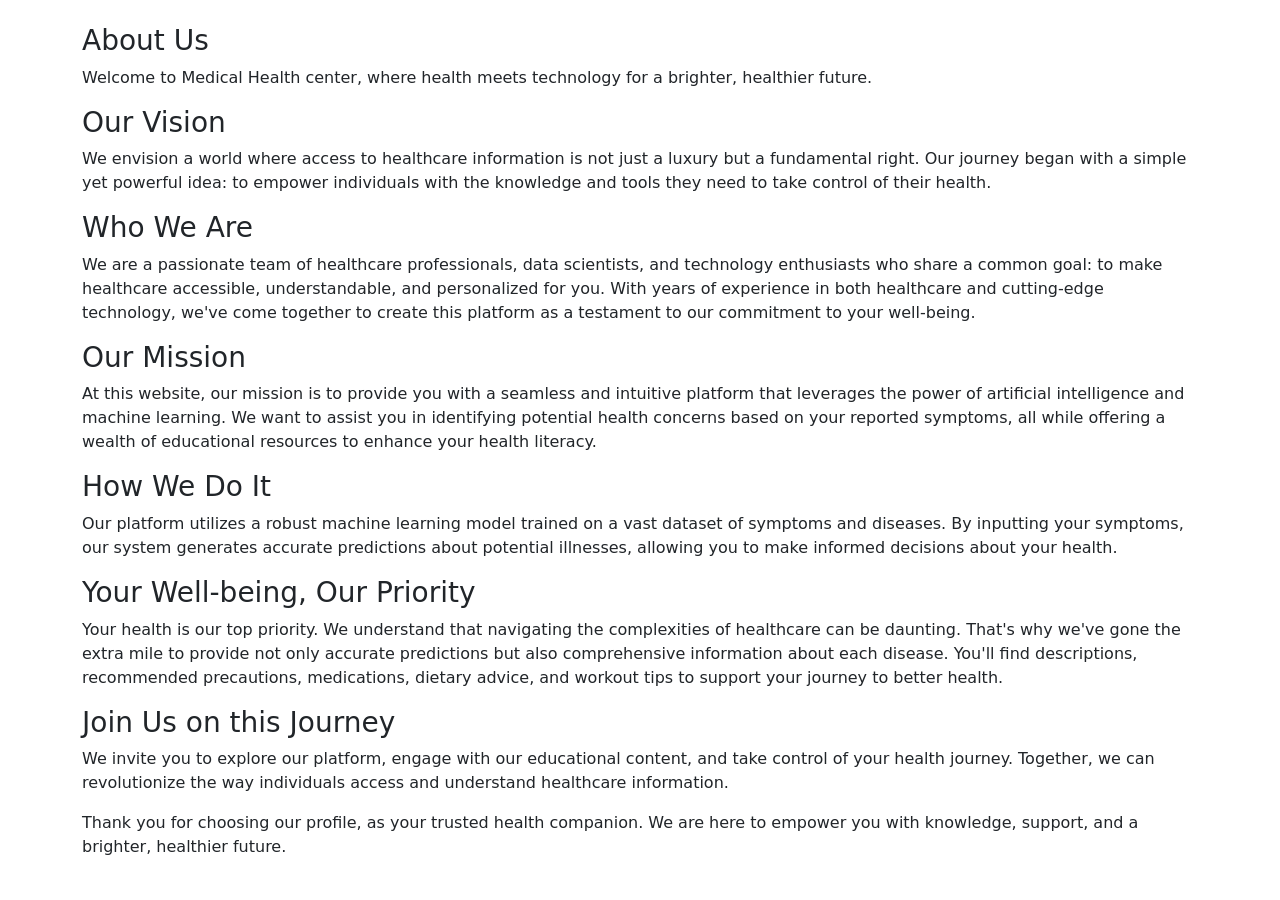
<file: archive/Frontend/about.html>
<!doctype html>
<html lang="en">
  <head>
    <meta charset="utf-8">
    <meta name="viewport" content="width=device-width, initial-scale=1">
    <title>Bootstrap demo</title>
    <link href="https://cdn.jsdelivr.net/npm/bootstrap@5.3.1/dist/css/bootstrap.min.css" rel="stylesheet" integrity="sha384-4bw+/aepP/YC94hEpVNVgiZdgIC5+VKNBQNGCHeKRQN+PtmoHDEXuppvnDJzQIu9" crossorigin="anonymous">
  </head>
  <body>
    <div class="container my-4 mt-4">


     <h3> About Us</h3>

<p>Welcome to Medical Health center, where health meets technology for a brighter, healthier future.
</p>
<h3>Our Vision</h3>

<p>We envision a world where access to healthcare information is not just a luxury but a fundamental right. Our journey began with a simple yet powerful idea: to empower individuals with the knowledge and tools they need to take control of their health.
</p>
<h3>Who We Are
</h3>
<p>We are a passionate team of healthcare professionals, data scientists, and technology enthusiasts who share a common goal: to make healthcare accessible, understandable, and personalized for you. With years of experience in both healthcare and cutting-edge technology, we've come together to create this platform as a testament to our commitment to your well-being.
</p>
<h3>Our Mission</h3>

<p>At this website, our mission is to provide you with a seamless and intuitive platform that leverages the power of artificial intelligence and machine learning. We want to assist you in identifying potential health concerns based on your reported symptoms, all while offering a wealth of educational resources to enhance your health literacy.
</p>
<h3>How We Do It</h3>

<p>Our platform utilizes a robust machine learning model trained on a vast dataset of symptoms and diseases. By inputting your symptoms, our system generates accurate predictions about potential illnesses, allowing you to make informed decisions about your health.
</p>
<h3>Your Well-being, Our Priority</h3>

<p>Your health is our top priority. We understand that navigating the complexities of healthcare can be daunting. That's why we've gone the extra mile to provide not only accurate predictions but also comprehensive information about each disease. You'll find descriptions, recommended precautions, medications, dietary advice, and workout tips to support your journey to better health.
</p>
<h3>Join Us on this Journey
</h3>
<p>We invite you to explore our platform, engage with our educational content, and take control of your health journey. Together, we can revolutionize the way individuals access and understand healthcare information.
</p>
<p>Thank you for choosing our profile, as your trusted health companion. We are here to empower you with knowledge, support, and a brighter, healthier future.
</p>

    </div>
    <script src="https://cdn.jsdelivr.net/npm/bootstrap@5.3.1/dist/js/bootstrap.bundle.min.js" integrity="sha384-HwwvtgBNo3bZJJLYd8oVXjrBZt8cqVSpeBNS5n7C8IVInixGAoxmnlMuBnhbgrkm" crossorigin="anonymous"></script>
  </body>
</html>
</file>
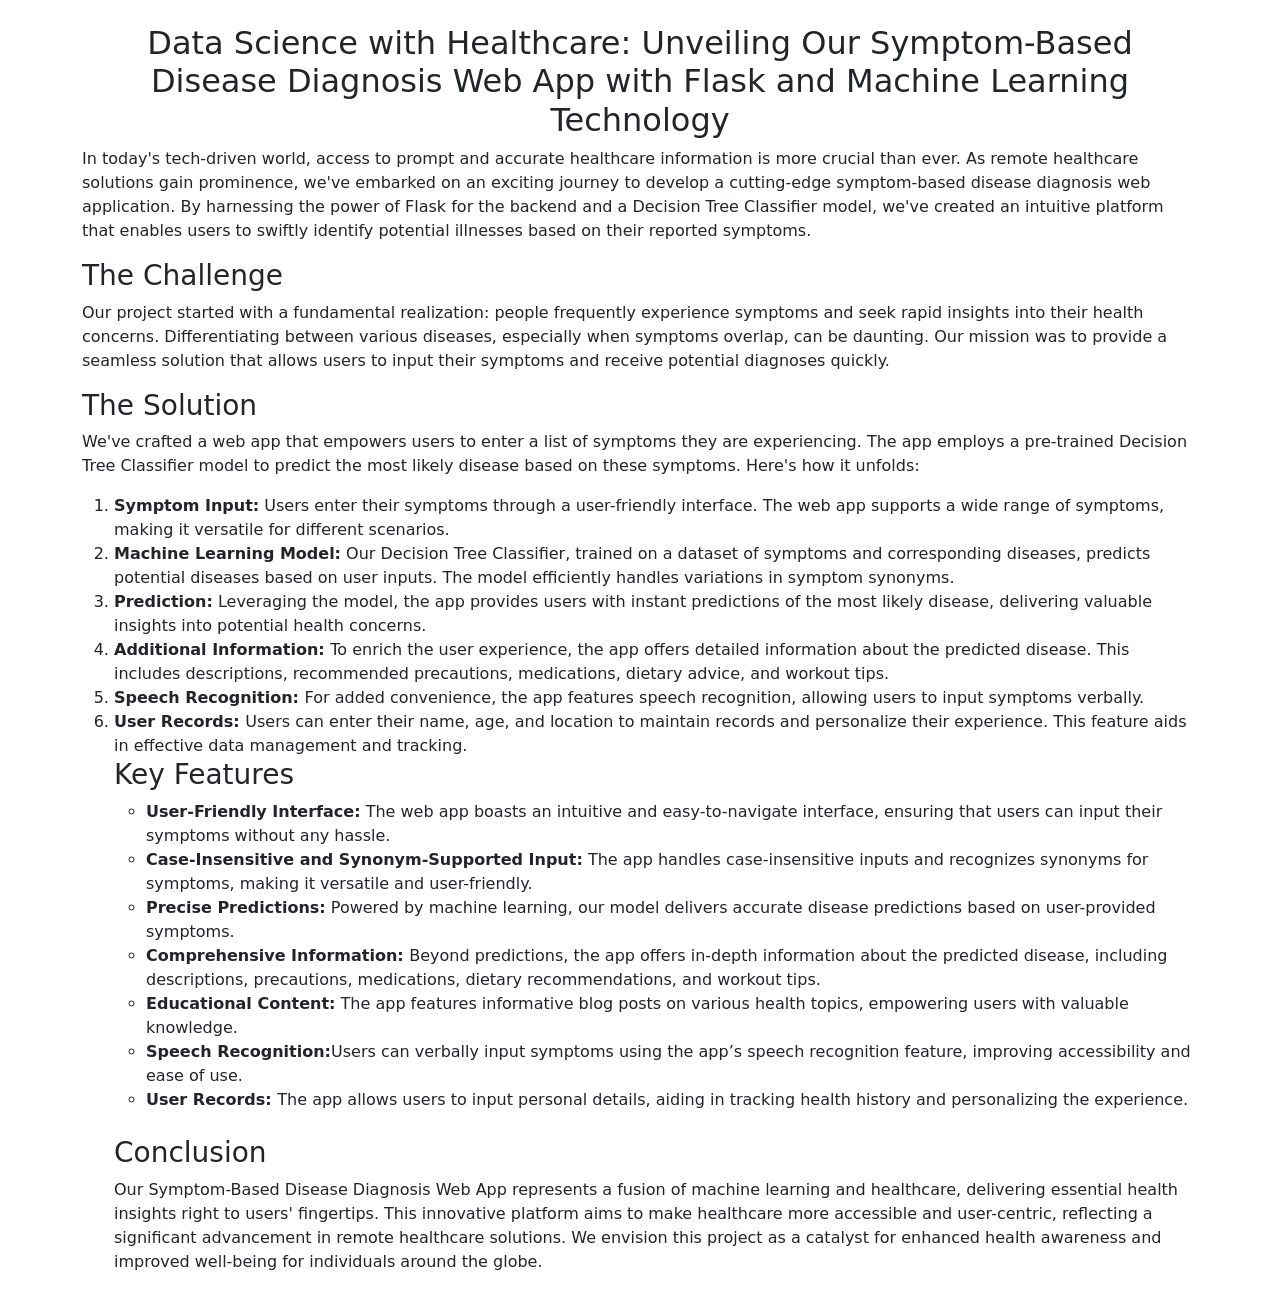
<file: archive/Frontend/blog.html>
<!doctype html>
<html lang="en">
  <head>
    <meta charset="utf-8">
    <meta name="viewport" content="width=device-width, initial-scale=1">
    <title>Blog Post</title>
    <link href="https://cdn.jsdelivr.net/npm/bootstrap@5.3.1/dist/css/bootstrap.min.css" rel="stylesheet" integrity="sha384-4bw+/aepP/YC94hEpVNVgiZdgIC5+VKNBQNGCHeKRQN+PtmoHDEXuppvnDJzQIu9" crossorigin="anonymous">
  </head>
  <body>
    <div class="container my-4 mt-4">

        <h2 class="text-center">Data Science with Healthcare: Unveiling Our Symptom-Based Disease Diagnosis Web App with Flask and Machine Learning Technology</h2>
        <p>In today's tech-driven world, access to prompt and accurate healthcare information is more crucial than ever. As remote healthcare solutions gain prominence, we've embarked on an exciting journey to develop a cutting-edge symptom-based disease diagnosis web application. By harnessing the power of Flask for the backend and a Decision Tree Classifier model, we've created an intuitive platform that enables users to swiftly identify potential illnesses based on their reported symptoms.</p>

        <h3>The Challenge</h3>
        <p>Our project started with a fundamental realization: people frequently experience symptoms and seek rapid insights into their health concerns. Differentiating between various diseases, especially when symptoms overlap, can be daunting. Our mission was to provide a seamless solution that allows users to input their symptoms and receive potential diagnoses quickly.</p>

        <h3>The Solution</h3>
        <p>We've crafted a web app that empowers users to enter a list of symptoms they are experiencing. The app employs a pre-trained Decision Tree Classifier model to predict the most likely disease based on these symptoms. Here's how it unfolds:</p>

        <ol>
            <li><b><strong>Symptom Input:</strong></b> Users enter their symptoms through a user-friendly interface. The web app supports a wide range of symptoms, making it versatile for different scenarios.</li>
            <li><b><strong>Machine Learning Model:</strong></b> Our Decision Tree Classifier, trained on a dataset of symptoms and corresponding diseases, predicts potential diseases based on user inputs. The model efficiently handles variations in symptom synonyms.</li>
            <li><b><strong>Prediction:</strong></b> Leveraging the model, the app provides users with instant predictions of the most likely disease, delivering valuable insights into potential health concerns.</li>
            <li><b><strong>Additional Information: </strong></b> To enrich the user experience, the app offers detailed information about the predicted disease. This includes descriptions, recommended precautions, medications, dietary advice, and workout tips.</li>
            <li><b><strong>Speech Recognition: </strong></b> For added convenience, the app features speech recognition, allowing users to input symptoms verbally.</li>
            <li><b><strong>User Records: </strong></b>Users can enter their name, age, and location to maintain records and personalize their experience. This feature aids in effective data management and tracking. </li>

        <h3>Key Features</h3>
        <ul type="circle">
            <li><b><strong>User-Friendly Interface:</strong></b> The web app boasts an intuitive and easy-to-navigate interface, ensuring that users can input their symptoms without any hassle.</li>
            <li><b><strong>Case-Insensitive and Synonym-Supported Input:</strong></b>  The app handles case-insensitive inputs and recognizes synonyms for symptoms, making it versatile and user-friendly.</li>
            <li><b><strong>Precise Predictions:</strong></b> Powered by machine learning, our model delivers accurate disease predictions based on user-provided symptoms.</li>
            <li><b><strong>Comprehensive Information: </strong></b>Beyond predictions, the app offers in-depth information about the predicted disease, including descriptions, precautions, medications, dietary recommendations, and workout tips.</li>
            <li><b><strong>Educational Content:</strong></b> The app features informative blog posts on various health topics, empowering users with valuable knowledge.</li>
            <li><b><strong>Speech Recognition:</strong></b>Users can verbally input symptoms using the app’s speech recognition feature, improving accessibility and ease of use.</li>
            <li><b><strong>User Records: </strong></b>The app allows users to input personal details, aiding in tracking health history and personalizing the experience.</li>
          </ul>

        <br>

        <h3>Conclusion</h3>
        <p>Our Symptom-Based Disease Diagnosis Web App represents a fusion of machine learning and healthcare, delivering essential health insights right to users' fingertips. This innovative platform aims to make healthcare more accessible and user-centric, reflecting a significant advancement in remote healthcare solutions. We envision this project as a catalyst for enhanced health awareness and improved well-being for individuals around the globe.</p>

    </div>
    <script src="https://cdn.jsdelivr.net/npm/bootstrap@5.3.1/dist/js/bootstrap.bundle.min.js" integrity="sha384-HwwvtgBNo3bZJJLYd8oVXjrBZt8cqVSpeBNS5n7C8IVInixGAoxmnlMuBnhbgrkm" crossorigin="anonymous"></script>
  </body>
</html>
</file>
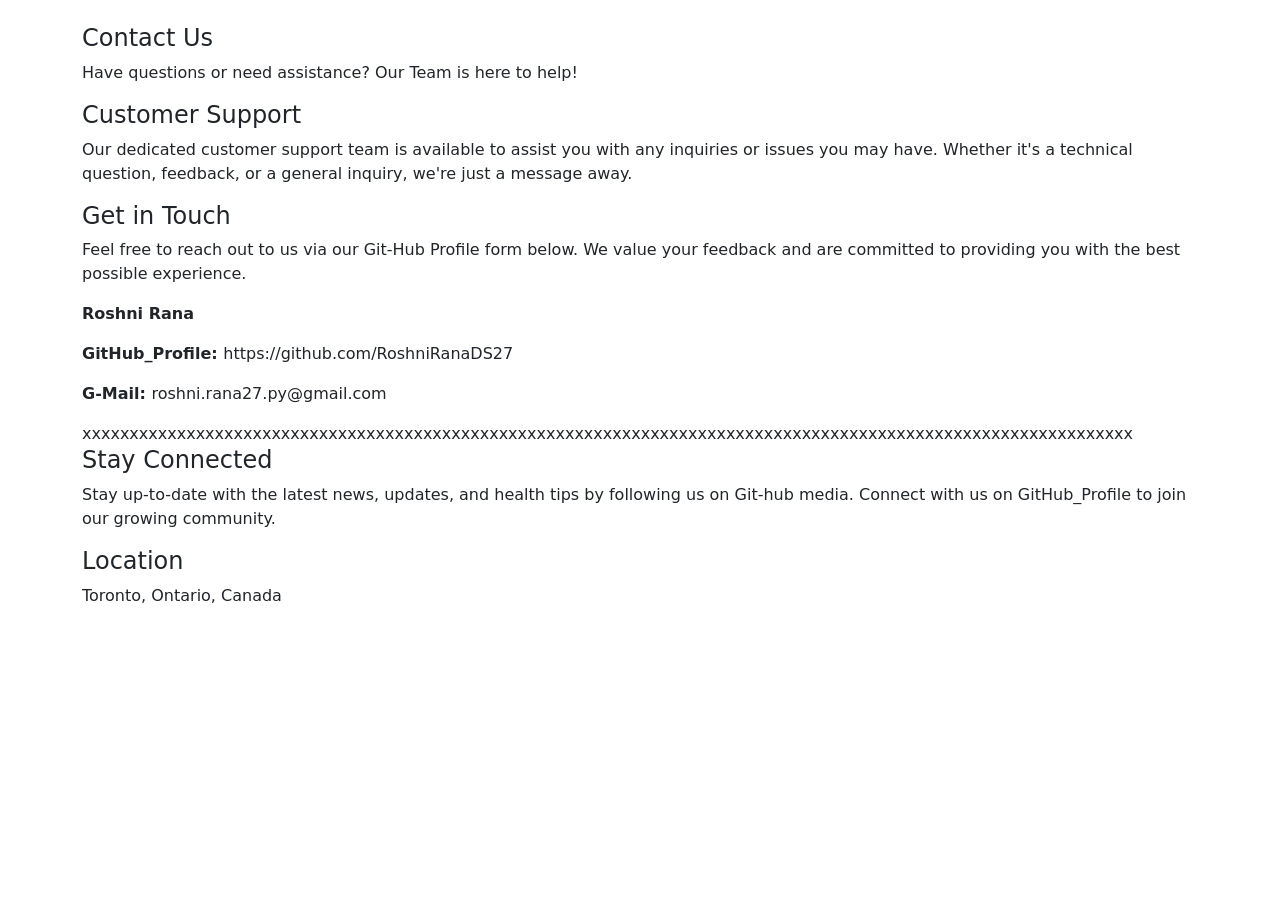
<file: archive/Frontend/contact.html>
<!doctype html>
<html lang="en">
  <head>
    <meta charset="utf-8">
    <meta name="viewport" content="width=device-width, initial-scale=1">
    <title>Bootstrap demo</title>
    <link href="https://cdn.jsdelivr.net/npm/bootstrap@5.3.1/dist/css/bootstrap.min.css" rel="stylesheet" integrity="sha384-4bw+/aepP/YC94hEpVNVgiZdgIC5+VKNBQNGCHeKRQN+PtmoHDEXuppvnDJzQIu9" crossorigin="anonymous">
  </head>
  <body>
    <div class="container my-4 mt-4">

<h4>      Contact Us
</h4>
<p>Have questions or need assistance? Our Team is here to help!
</p>
<h4>Customer Support
</h4>
<p>Our dedicated customer support team is available to assist you with any inquiries or issues you may have. Whether it's a technical question, feedback, or a general inquiry, we're just a message away.
</p>
<h4>Get in Touch
</h4>
<p>Feel free to reach out to us via our Git-Hub Profile form below. We value your feedback and are committed to providing you with the best possible experience.
</p>
<p><b>Roshni Rana</b> </p>
<p><b>GitHub_Profile: </b> https://github.com/RoshniRanaDS27 </p>
<p><b>G-Mail: </b> roshni.rana27.py@gmail.com </p>

xxxxxxxxxxxxxxxxxxxxxxxxxxxxxxxxxxxxxxxxxxxxxxxxxxxxxxxxxxxxxxxxxxxxxxxxxxxxxxxxxxxxxxxxxxxxxxxxxxxxxxxxxxxxxxx

<h4>Stay Connected</h4>
<p>Stay up-to-date with the latest news, updates, and health tips by following us on Git-hub media. Connect with us on GitHub_Profile to join our growing community.
</p>
<h4>Location
</h4>
<p>Toronto, Ontario, Canada</p>



    </div>
    <script src="https://cdn.jsdelivr.net/npm/bootstrap@5.3.1/dist/js/bootstrap.bundle.min.js" integrity="sha384-HwwvtgBNo3bZJJLYd8oVXjrBZt8cqVSpeBNS5n7C8IVInixGAoxmnlMuBnhbgrkm" crossorigin="anonymous"></script>
  </body>
</html>
</file>
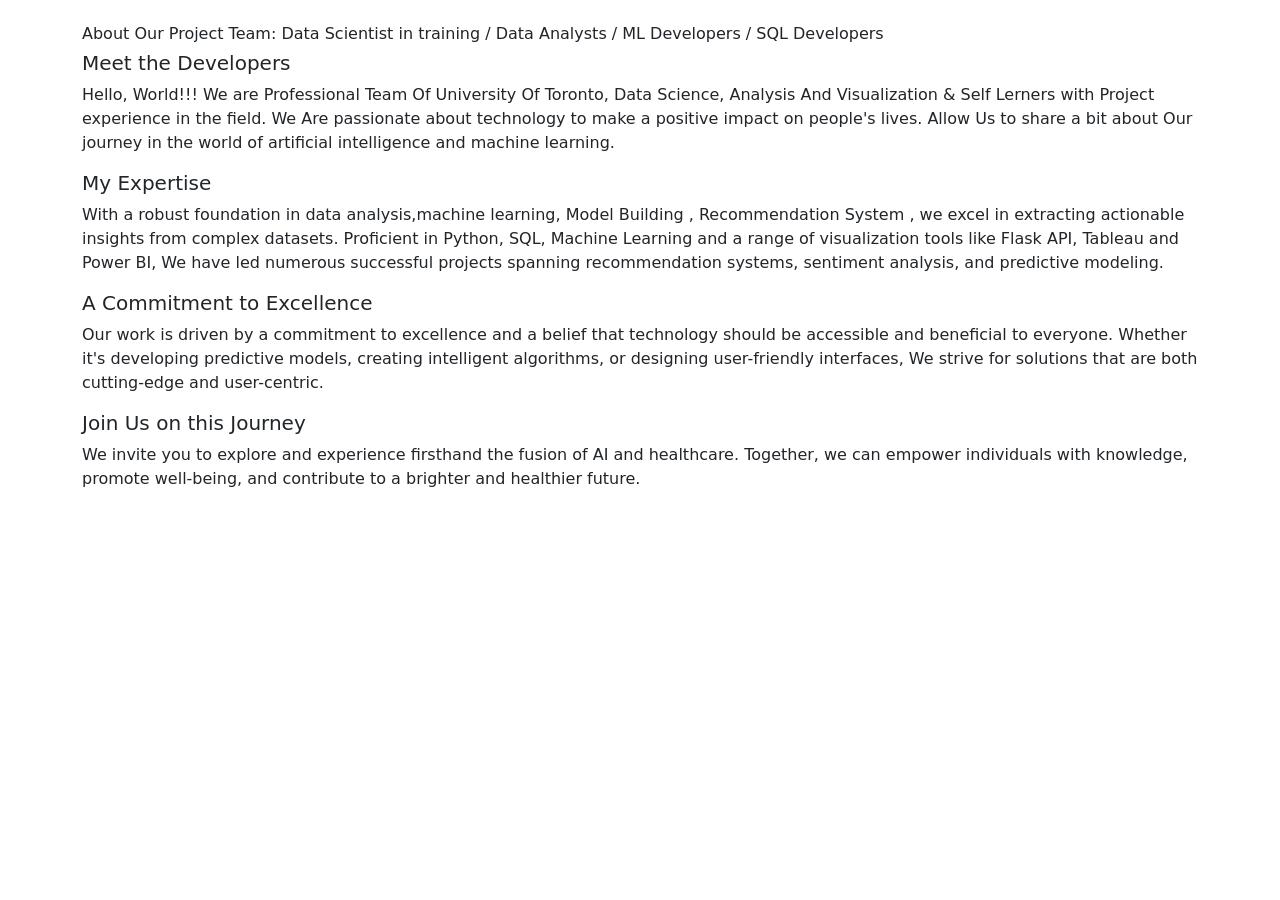
<file: archive/Frontend/developer.html>
<!doctype html>
<html lang="en">
  <head>
    <meta charset="utf-8">
    <meta name="viewport" content="width=device-width, initial-scale=1">
    <title>Bootstrap demo</title>
    <link href="https://cdn.jsdelivr.net/npm/bootstrap@5.3.1/dist/css/bootstrap.min.css" rel="stylesheet" integrity="sha384-4bw+/aepP/YC94hEpVNVgiZdgIC5+VKNBQNGCHeKRQN+PtmoHDEXuppvnDJzQIu9" crossorigin="anonymous">
  </head>
  <body>

  <div class="container my-4 mt-4">
<h6>    About Our Project Team: Data Scientist in training / Data Analysts / ML Developers / SQL Developers
</h6>
<h5>Meet the Developers</h5>

<p>Hello, World!!! 
   We are Professional Team Of University Of Toronto, Data Science, Analysis And Visualization & Self Lerners with Project experience in the field. We Are passionate about technology to make a positive impact on people's lives. Allow Us to share a bit about Our journey in the world of artificial intelligence and machine learning.
</p>
<h5>My Expertise
</h5>
<p>With a robust foundation in data analysis,machine learning, Model Building , Recommendation System , we excel in extracting actionable insights from complex datasets. Proficient in Python, SQL, Machine Learning and a range of visualization tools like Flask API, Tableau and Power BI, We have led numerous successful projects spanning recommendation systems, sentiment analysis, and predictive modeling.
</p>
<h5>A Commitment to Excellence
</h5>
<p>Our work is driven by a commitment to excellence and a belief that technology should be accessible and beneficial to everyone. Whether it's developing predictive models, creating intelligent algorithms, or designing user-friendly interfaces, We strive for solutions that are both cutting-edge and user-centric.
</p>

<h5>Join Us on this Journey
</h5>
<p>We invite you to explore and experience firsthand the fusion of AI and healthcare. Together, we can empower individuals with knowledge, promote well-being, and contribute to a brighter and healthier future.
</p>
  </div>
    <script src="https://cdn.jsdelivr.net/npm/bootstrap@5.3.1/dist/js/bootstrap.bundle.min.js" integrity="sha384-HwwvtgBNo3bZJJLYd8oVXjrBZt8cqVSpeBNS5n7C8IVInixGAoxmnlMuBnhbgrkm" crossorigin="anonymous"></script>
  </body>
</html>
</file>
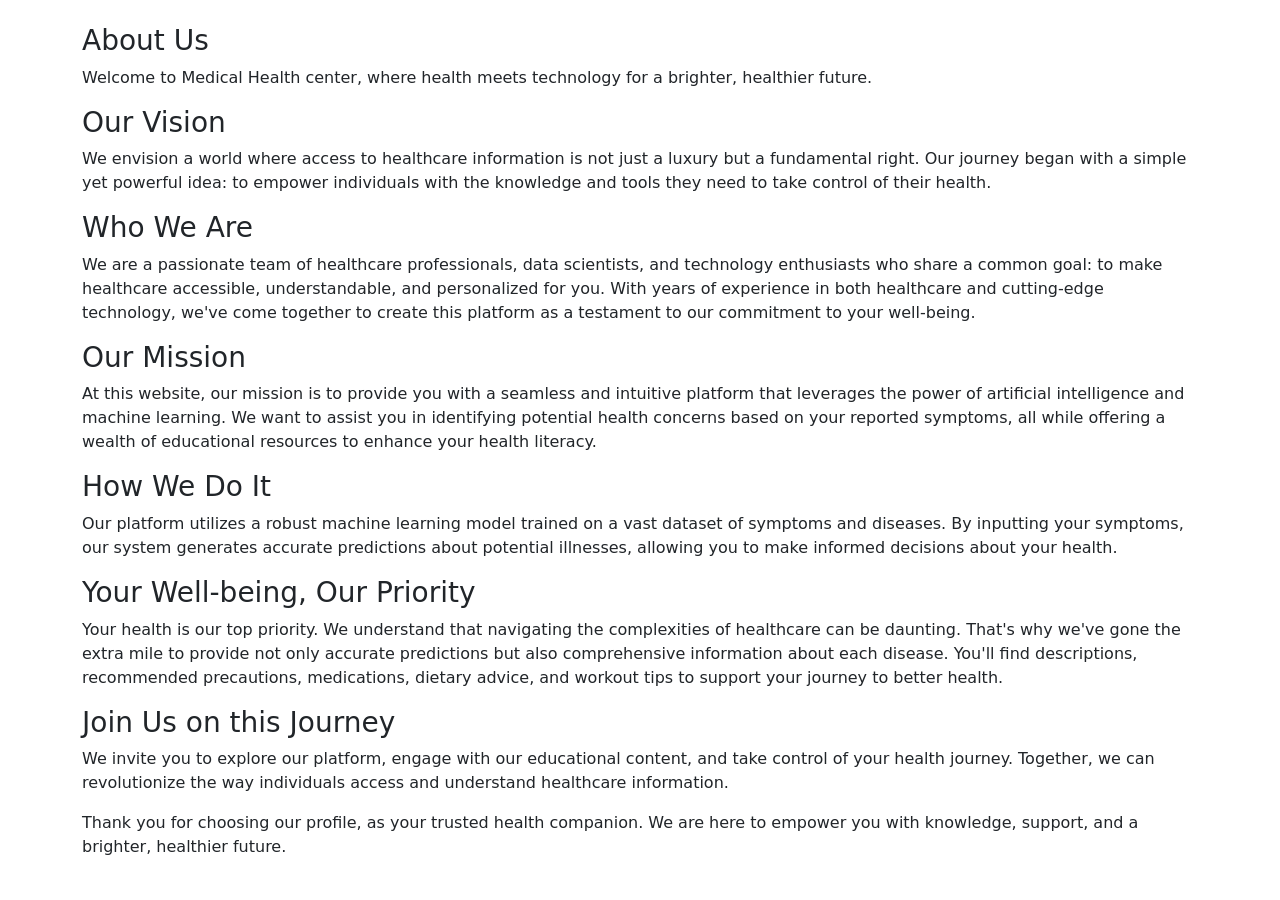
<file: Backend/templates/about.html>
<!doctype html>
<html lang="en">
	<head>
		<meta charset="utf-8">
		<meta name="viewport" content="width=device-width, initial-scale=1">
		<title>Bootstrap demo</title>
		<link href="https://cdn.jsdelivr.net/npm/bootstrap@5.3.1/dist/css/bootstrap.min.css" rel="stylesheet" integrity="sha384-4bw+/aepP/YC94hEpVNVgiZdgIC5+VKNBQNGCHeKRQN+PtmoHDEXuppvnDJzQIu9" crossorigin="anonymous">
	</head>
	<body>
		<div class="container my-4 mt-4">


		 <h3> About Us</h3>

<p>Welcome to Medical Health center, where health meets technology for a brighter, healthier future.
</p>
<h3>Our Vision</h3>

<p>We envision a world where access to healthcare information is not just a luxury but a fundamental right. Our journey began with a simple yet powerful idea: to empower individuals with the knowledge and tools they need to take control of their health.
</p>
<h3>Who We Are
</h3>
<p>We are a passionate team of healthcare professionals, data scientists, and technology enthusiasts who share a common goal: to make healthcare accessible, understandable, and personalized for you. With years of experience in both healthcare and cutting-edge technology, we've come together to create this platform as a testament to our commitment to your well-being.
</p>
<h3>Our Mission</h3>

<p>At this website, our mission is to provide you with a seamless and intuitive platform that leverages the power of artificial intelligence and machine learning. We want to assist you in identifying potential health concerns based on your reported symptoms, all while offering a wealth of educational resources to enhance your health literacy.
</p>
<h3>How We Do It</h3>

<p>Our platform utilizes a robust machine learning model trained on a vast dataset of symptoms and diseases. By inputting your symptoms, our system generates accurate predictions about potential illnesses, allowing you to make informed decisions about your health.
</p>
<h3>Your Well-being, Our Priority</h3>

<p>Your health is our top priority. We understand that navigating the complexities of healthcare can be daunting. That's why we've gone the extra mile to provide not only accurate predictions but also comprehensive information about each disease. You'll find descriptions, recommended precautions, medications, dietary advice, and workout tips to support your journey to better health.
</p>
<h3>Join Us on this Journey
</h3>
<p>We invite you to explore our platform, engage with our educational content, and take control of your health journey. Together, we can revolutionize the way individuals access and understand healthcare information.
</p>
<p>Thank you for choosing our profile, as your trusted health companion. We are here to empower you with knowledge, support, and a brighter, healthier future.
</p>

		</div>
		<script src="https://cdn.jsdelivr.net/npm/bootstrap@5.3.1/dist/js/bootstrap.bundle.min.js" integrity="sha384-HwwvtgBNo3bZJJLYd8oVXjrBZt8cqVSpeBNS5n7C8IVInixGAoxmnlMuBnhbgrkm" crossorigin="anonymous"></script>
	</body>
</html>
</file>
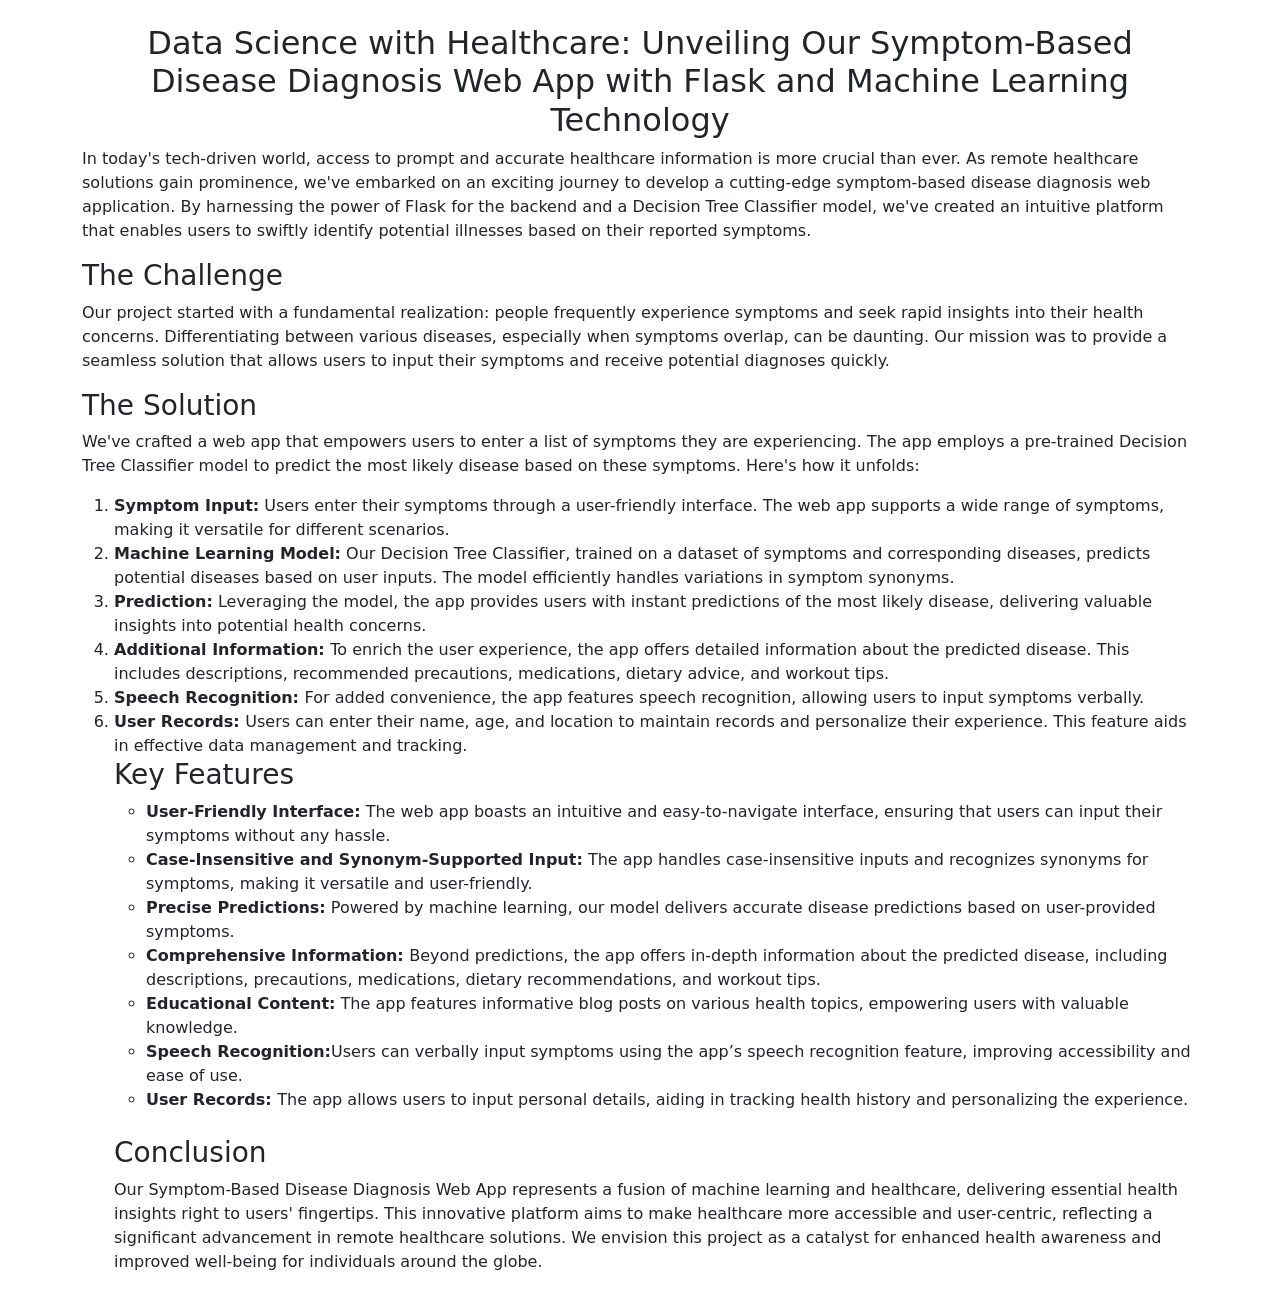
<file: Backend/templates/blog.html>
<!doctype html>
<html lang="en">
	<head>
		<meta charset="utf-8">
		<meta name="viewport" content="width=device-width, initial-scale=1">
		<title>Blog Post</title>
		<link href="https://cdn.jsdelivr.net/npm/bootstrap@5.3.1/dist/css/bootstrap.min.css" rel="stylesheet" integrity="sha384-4bw+/aepP/YC94hEpVNVgiZdgIC5+VKNBQNGCHeKRQN+PtmoHDEXuppvnDJzQIu9" crossorigin="anonymous">
	</head>
	<body>
		<div class="container my-4 mt-4">

				<h2 class="text-center">Data Science with Healthcare: Unveiling Our Symptom-Based Disease Diagnosis Web App with Flask and Machine Learning Technology</h2>
				<p>In today's tech-driven world, access to prompt and accurate healthcare information is more crucial than ever. As remote healthcare solutions gain prominence, we've embarked on an exciting journey to develop a cutting-edge symptom-based disease diagnosis web application. By harnessing the power of Flask for the backend and a Decision Tree Classifier model, we've created an intuitive platform that enables users to swiftly identify potential illnesses based on their reported symptoms.</p>

				<h3>The Challenge</h3>
				<p>Our project started with a fundamental realization: people frequently experience symptoms and seek rapid insights into their health concerns. Differentiating between various diseases, especially when symptoms overlap, can be daunting. Our mission was to provide a seamless solution that allows users to input their symptoms and receive potential diagnoses quickly.</p>

				<h3>The Solution</h3>
				<p>We've crafted a web app that empowers users to enter a list of symptoms they are experiencing. The app employs a pre-trained Decision Tree Classifier model to predict the most likely disease based on these symptoms. Here's how it unfolds:</p>

				<ol>
						<li><b><strong>Symptom Input:</strong></b> Users enter their symptoms through a user-friendly interface. The web app supports a wide range of symptoms, making it versatile for different scenarios.</li>
						<li><b><strong>Machine Learning Model:</strong></b> Our Decision Tree Classifier, trained on a dataset of symptoms and corresponding diseases, predicts potential diseases based on user inputs. The model efficiently handles variations in symptom synonyms.</li>
						<li><b><strong>Prediction:</strong></b> Leveraging the model, the app provides users with instant predictions of the most likely disease, delivering valuable insights into potential health concerns.</li>
						<li><b><strong>Additional Information: </strong></b> To enrich the user experience, the app offers detailed information about the predicted disease. This includes descriptions, recommended precautions, medications, dietary advice, and workout tips.</li>
						<li><b><strong>Speech Recognition: </strong></b> For added convenience, the app features speech recognition, allowing users to input symptoms verbally.</li>
						<li><b><strong>User Records: </strong></b>Users can enter their name, age, and location to maintain records and personalize their experience. This feature aids in effective data management and tracking. </li>

				<h3>Key Features</h3>
				<ul type="circle">
						<li><b><strong>User-Friendly Interface:</strong></b> The web app boasts an intuitive and easy-to-navigate interface, ensuring that users can input their symptoms without any hassle.</li>
						<li><b><strong>Case-Insensitive and Synonym-Supported Input:</strong></b>  The app handles case-insensitive inputs and recognizes synonyms for symptoms, making it versatile and user-friendly.</li>
						<li><b><strong>Precise Predictions:</strong></b> Powered by machine learning, our model delivers accurate disease predictions based on user-provided symptoms.</li>
						<li><b><strong>Comprehensive Information: </strong></b>Beyond predictions, the app offers in-depth information about the predicted disease, including descriptions, precautions, medications, dietary recommendations, and workout tips.</li>
						<li><b><strong>Educational Content:</strong></b> The app features informative blog posts on various health topics, empowering users with valuable knowledge.</li>
						<li><b><strong>Speech Recognition:</strong></b>Users can verbally input symptoms using the app’s speech recognition feature, improving accessibility and ease of use.</li>
						<li><b><strong>User Records: </strong></b>The app allows users to input personal details, aiding in tracking health history and personalizing the experience.</li>
					</ul>

				<br>

				<h3>Conclusion</h3>
				<p>Our Symptom-Based Disease Diagnosis Web App represents a fusion of machine learning and healthcare, delivering essential health insights right to users' fingertips. This innovative platform aims to make healthcare more accessible and user-centric, reflecting a significant advancement in remote healthcare solutions. We envision this project as a catalyst for enhanced health awareness and improved well-being for individuals around the globe.</p>

		</div>
		<script src="https://cdn.jsdelivr.net/npm/bootstrap@5.3.1/dist/js/bootstrap.bundle.min.js" integrity="sha384-HwwvtgBNo3bZJJLYd8oVXjrBZt8cqVSpeBNS5n7C8IVInixGAoxmnlMuBnhbgrkm" crossorigin="anonymous"></script>
	</body>
</html>
</file>
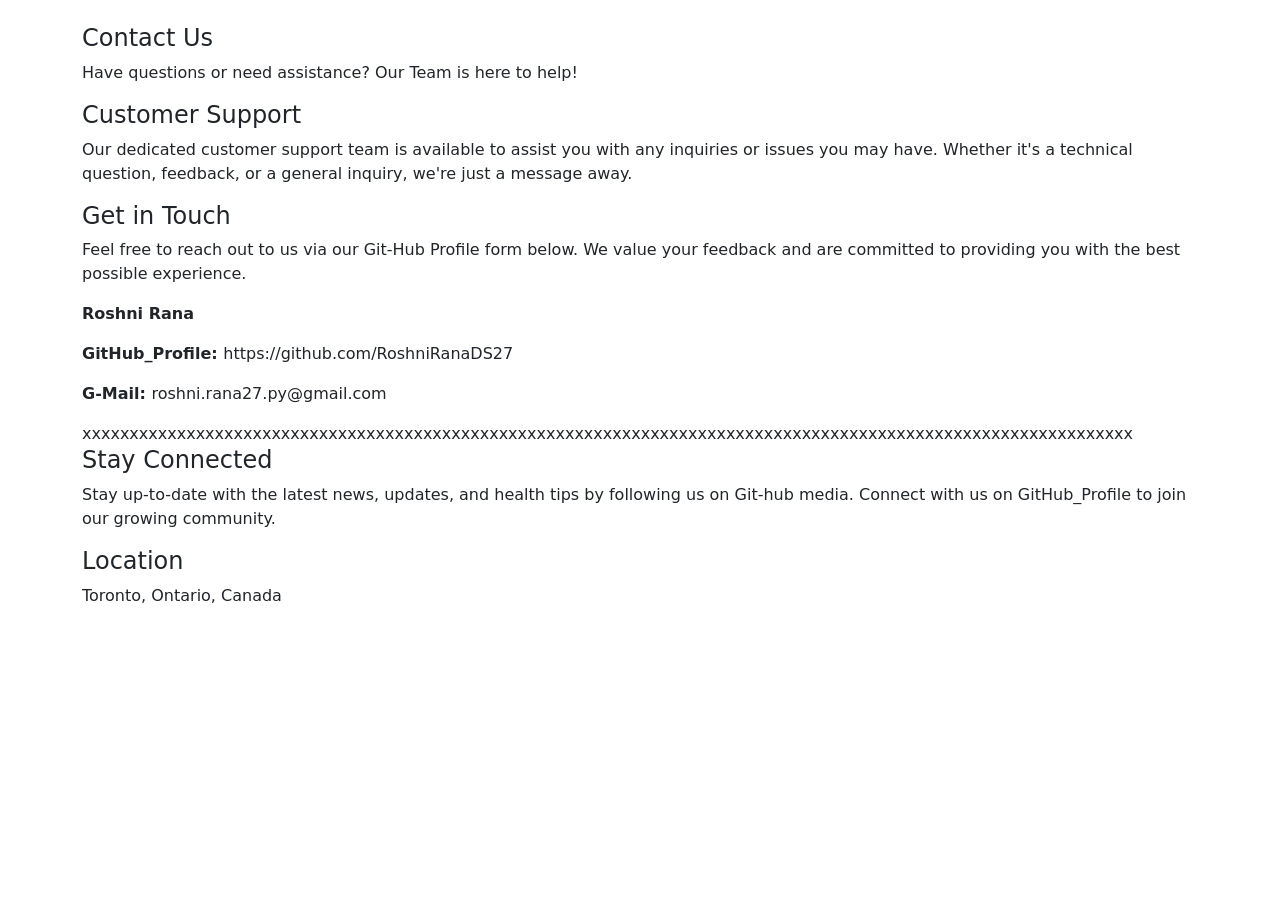
<file: Backend/templates/contact.html>
<!doctype html>
<html lang="en">
	<head>
		<meta charset="utf-8">
		<meta name="viewport" content="width=device-width, initial-scale=1">
		<title>Bootstrap demo</title>
		<link href="https://cdn.jsdelivr.net/npm/bootstrap@5.3.1/dist/css/bootstrap.min.css" rel="stylesheet" integrity="sha384-4bw+/aepP/YC94hEpVNVgiZdgIC5+VKNBQNGCHeKRQN+PtmoHDEXuppvnDJzQIu9" crossorigin="anonymous">
	</head>
	<body>
		<div class="container my-4 mt-4">

<h4>      Contact Us
</h4>
<p>Have questions or need assistance? Our Team is here to help!
</p>
<h4>Customer Support
</h4>
<p>Our dedicated customer support team is available to assist you with any inquiries or issues you may have. Whether it's a technical question, feedback, or a general inquiry, we're just a message away.
</p>
<h4>Get in Touch
</h4>
<p>Feel free to reach out to us via our Git-Hub Profile form below. We value your feedback and are committed to providing you with the best possible experience.
</p>
<p><b>Roshni Rana</b> </p>
<p><b>GitHub_Profile: </b> https://github.com/RoshniRanaDS27 </p>
<p><b>G-Mail: </b> roshni.rana27.py@gmail.com </p>

xxxxxxxxxxxxxxxxxxxxxxxxxxxxxxxxxxxxxxxxxxxxxxxxxxxxxxxxxxxxxxxxxxxxxxxxxxxxxxxxxxxxxxxxxxxxxxxxxxxxxxxxxxxxxxx

<h4>Stay Connected</h4>
<p>Stay up-to-date with the latest news, updates, and health tips by following us on Git-hub media. Connect with us on GitHub_Profile to join our growing community.
</p>
<h4>Location
</h4>
<p>Toronto, Ontario, Canada</p>



		</div>
		<script src="https://cdn.jsdelivr.net/npm/bootstrap@5.3.1/dist/js/bootstrap.bundle.min.js" integrity="sha384-HwwvtgBNo3bZJJLYd8oVXjrBZt8cqVSpeBNS5n7C8IVInixGAoxmnlMuBnhbgrkm" crossorigin="anonymous"></script>
	</body>
</html>
</file>
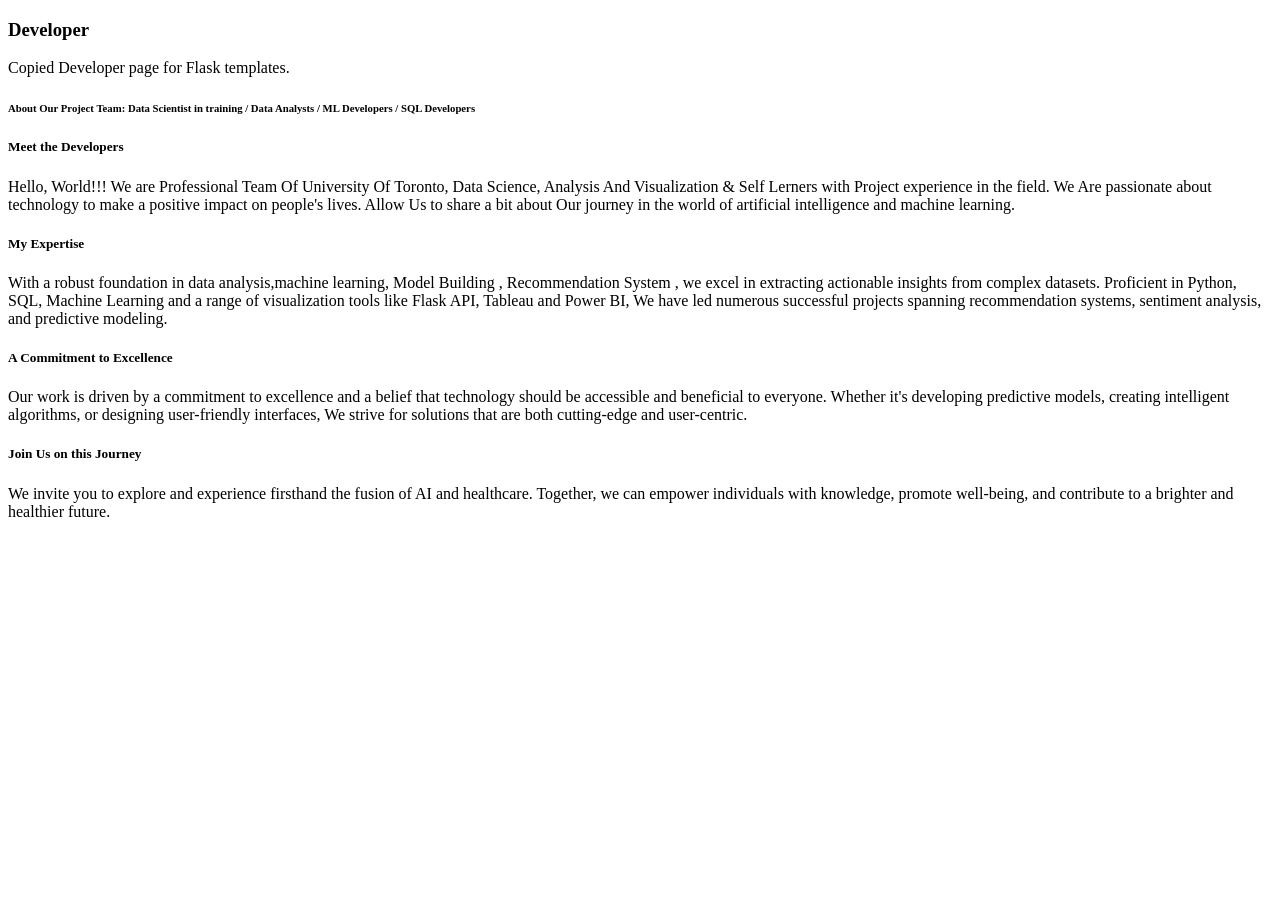
<file: Backend/templates/developer.html>
<!doctype html>
<html lang="en"><head><meta charset="utf-8"><meta name="viewport" content="width=device-width, initial-scale=1"><title>Developer</title></head><body>
<div class="container">
<h3>Developer</h3>
<p>Copied Developer page for Flask templates.</p>
	<div class="container my-4 mt-4">
<h6>    About Our Project Team: Data Scientist in training / Data Analysts / ML Developers / SQL Developers
</h6>
<h5>Meet the Developers</h5>

<p>Hello, World!!! 
	 We are Professional Team Of University Of Toronto, Data Science, Analysis And Visualization & Self Lerners with Project experience in the field. We Are passionate about technology to make a positive impact on people's lives. Allow Us to share a bit about Our journey in the world of artificial intelligence and machine learning.
</p>
<h5>My Expertise
</h5>
<p>With a robust foundation in data analysis,machine learning, Model Building , Recommendation System , we excel in extracting actionable insights from complex datasets. Proficient in Python, SQL, Machine Learning and a range of visualization tools like Flask API, Tableau and Power BI, We have led numerous successful projects spanning recommendation systems, sentiment analysis, and predictive modeling.
</p>
<h5>A Commitment to Excellence
</h5>
<p>Our work is driven by a commitment to excellence and a belief that technology should be accessible and beneficial to everyone. Whether it's developing predictive models, creating intelligent algorithms, or designing user-friendly interfaces, We strive for solutions that are both cutting-edge and user-centric.
</p>

<h5>Join Us on this Journey
</h5>
<p>We invite you to explore and experience firsthand the fusion of AI and healthcare. Together, we can empower individuals with knowledge, promote well-being, and contribute to a brighter and healthier future.
</p>
	</div>
		<script src="https://cdn.jsdelivr.net/npm/bootstrap@5.3.1/dist/js/bootstrap.bundle.min.js" integrity="sha384-HwwvtgBNo3bZJJLYd8oVXjrBZt8cqVSpeBNS5n7C8IVInixGAoxmnlMuBnhbgrkm" crossorigin="anonymous"></script>
	</body></html>
</file>
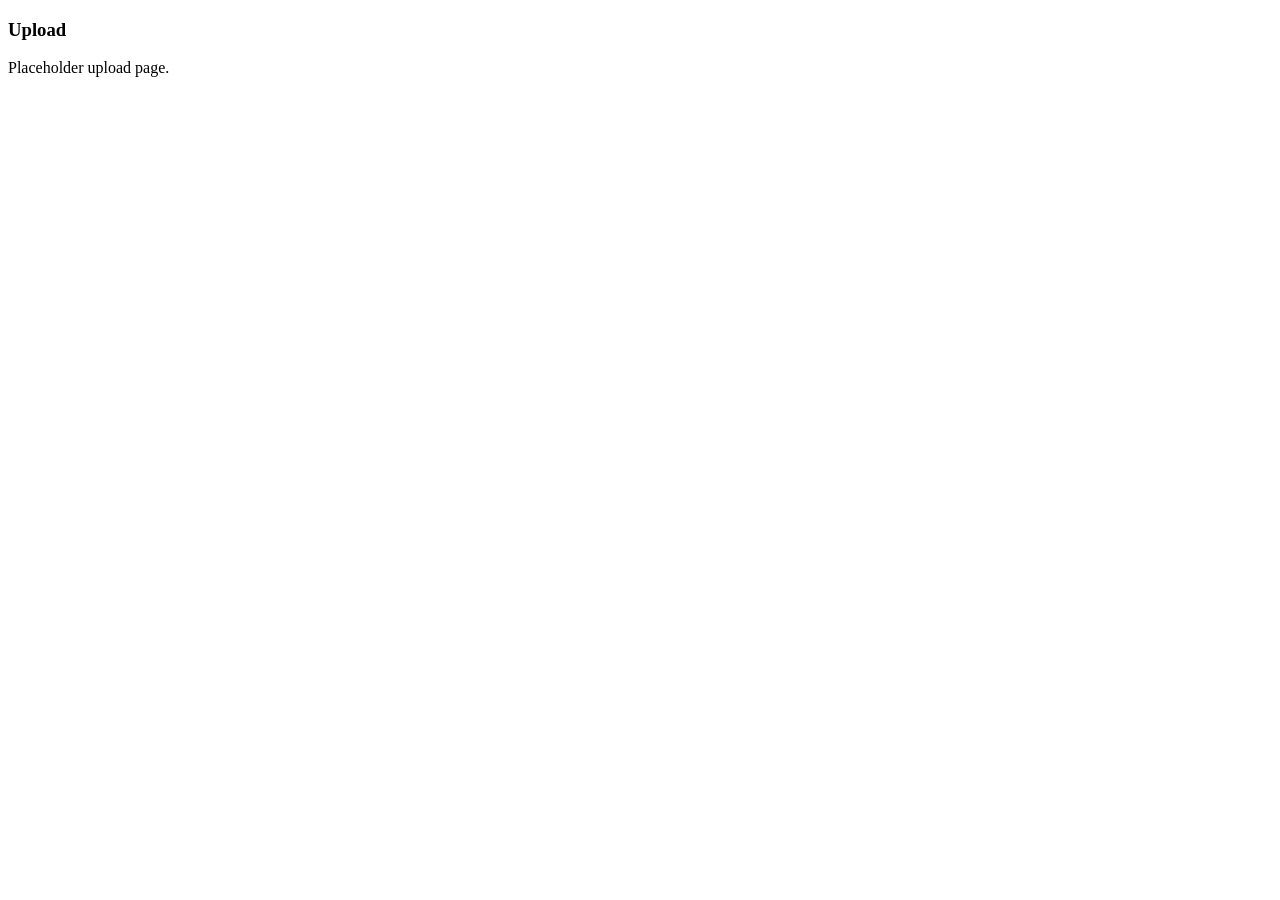
<file: Backend/templates/upload.html>
<!doctype html>
<html lang="en"><head><meta charset="utf-8"><meta name="viewport" content="width=device-width, initial-scale=1"><title>Upload</title></head><body>
<div class="container">
<h3>Upload</h3>
<p>Placeholder upload page.</p>
</div>
</body></html>
</file>
